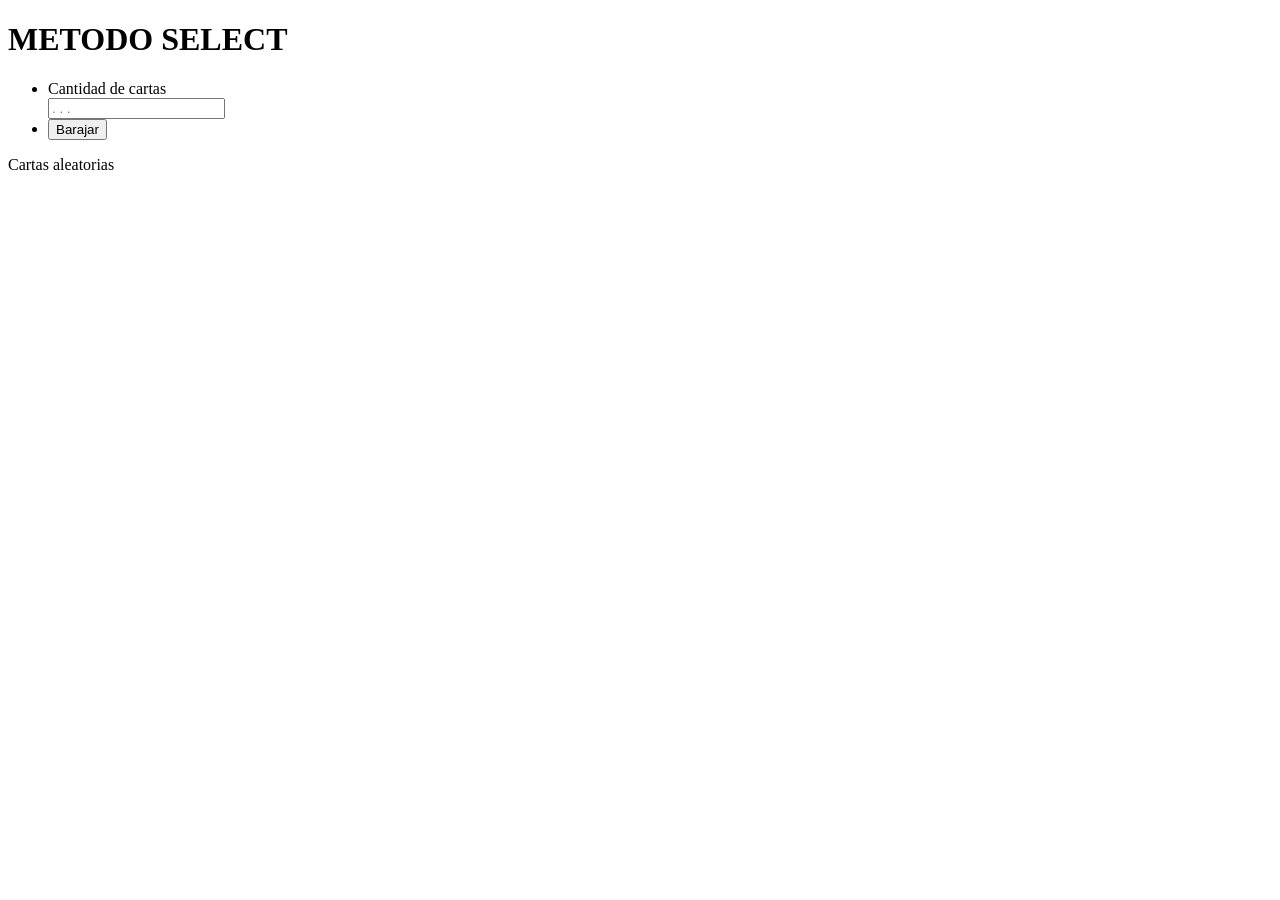
<file: src/index.html>
<!DOCTYPE html>
<html lang="es">
  <head>
    <meta charset="UTF-8" />
    <meta name="viewport" content="width=device-width, initial-scale=1.0" />
    <title>Hello Rigo with Vanilla.js</title>
    <link
      rel="stylesheet"
      href="https://use.fontawesome.com/releases/v5.2.0/css/all.css"
      integrity="sha384-hWVjflwFxL6sNzntih27bfxkr27PmbbK/iSvJ+a4+0owXq79v+lsFkW54bOGbiDQ"
      crossorigin="anonymous"
    />
    <link rel="shortcut icon" href="./4geeks.ico" />
  </head>
  <body>
    <div class="container">
      <div class="row">
        <div class="col-md-10 offset-md-1">
          <div class="contenedor-master bg-success">
            <h1>METODO SELECT</h1>
            <nav>
              <ul class="nav nav-tabs">
                <li class="nav-item">
                  <label for="numCards">Cantidad de cartas</label><br />
                  <input
                    type="number"
                    id="numCards"
                    placeholder=". . ."
                    min="1"
                  />
                </li>
                <li class="nav-item">
                  <button id="barajar-btn" class="btn bg-primary">
                    Barajar
                  </button>
                </li>
              </ul>
            </nav>
            <div id="resultado">Cartas aleatorias</div>
          </div>
        </div>
      </div>
    </div>
    <script src="app.js"></script>
  </body>
</html>
</file>
